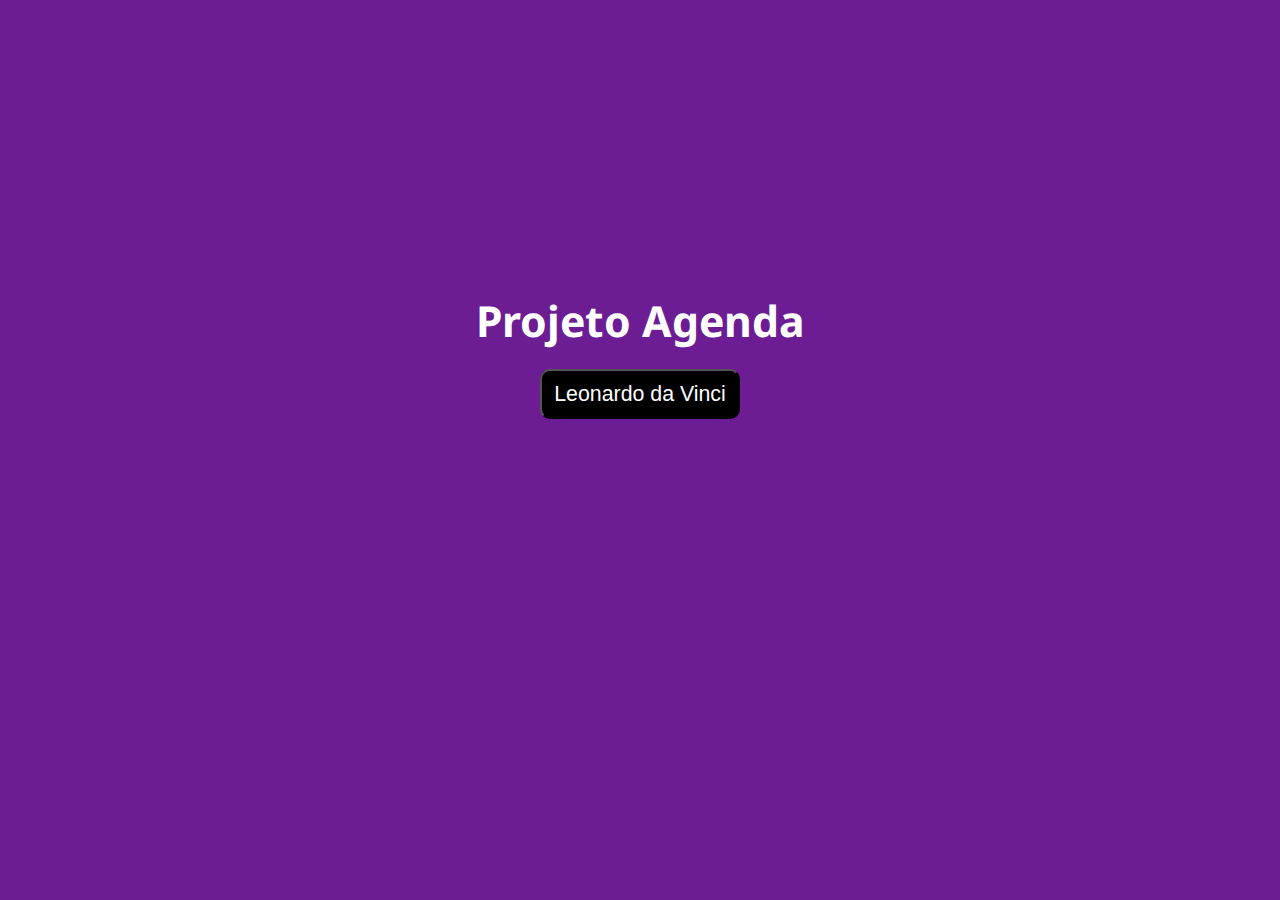
<file: index.html>
<!DOCTYPE html>
<html lang="en">
<head>
    <meta charset="UTF-8">
    <meta name="viewport" content="width=device-width, initial-scale=1.0">
    <title>Projeto Agenda</title>
    <link rel="stylesheet" type="text/css" href="style.css">
</head>
<body>
    <div class="container">
        <h1>Projeto Agenda</h1>
        <button id="gerarBotoes" onclick="gerarBotoes()">Leonardo da Vinci</button>
        <div id="botoesContainer"></div>
    </div>
    <script src="script.js"></script>
</body>
</html>
</file>
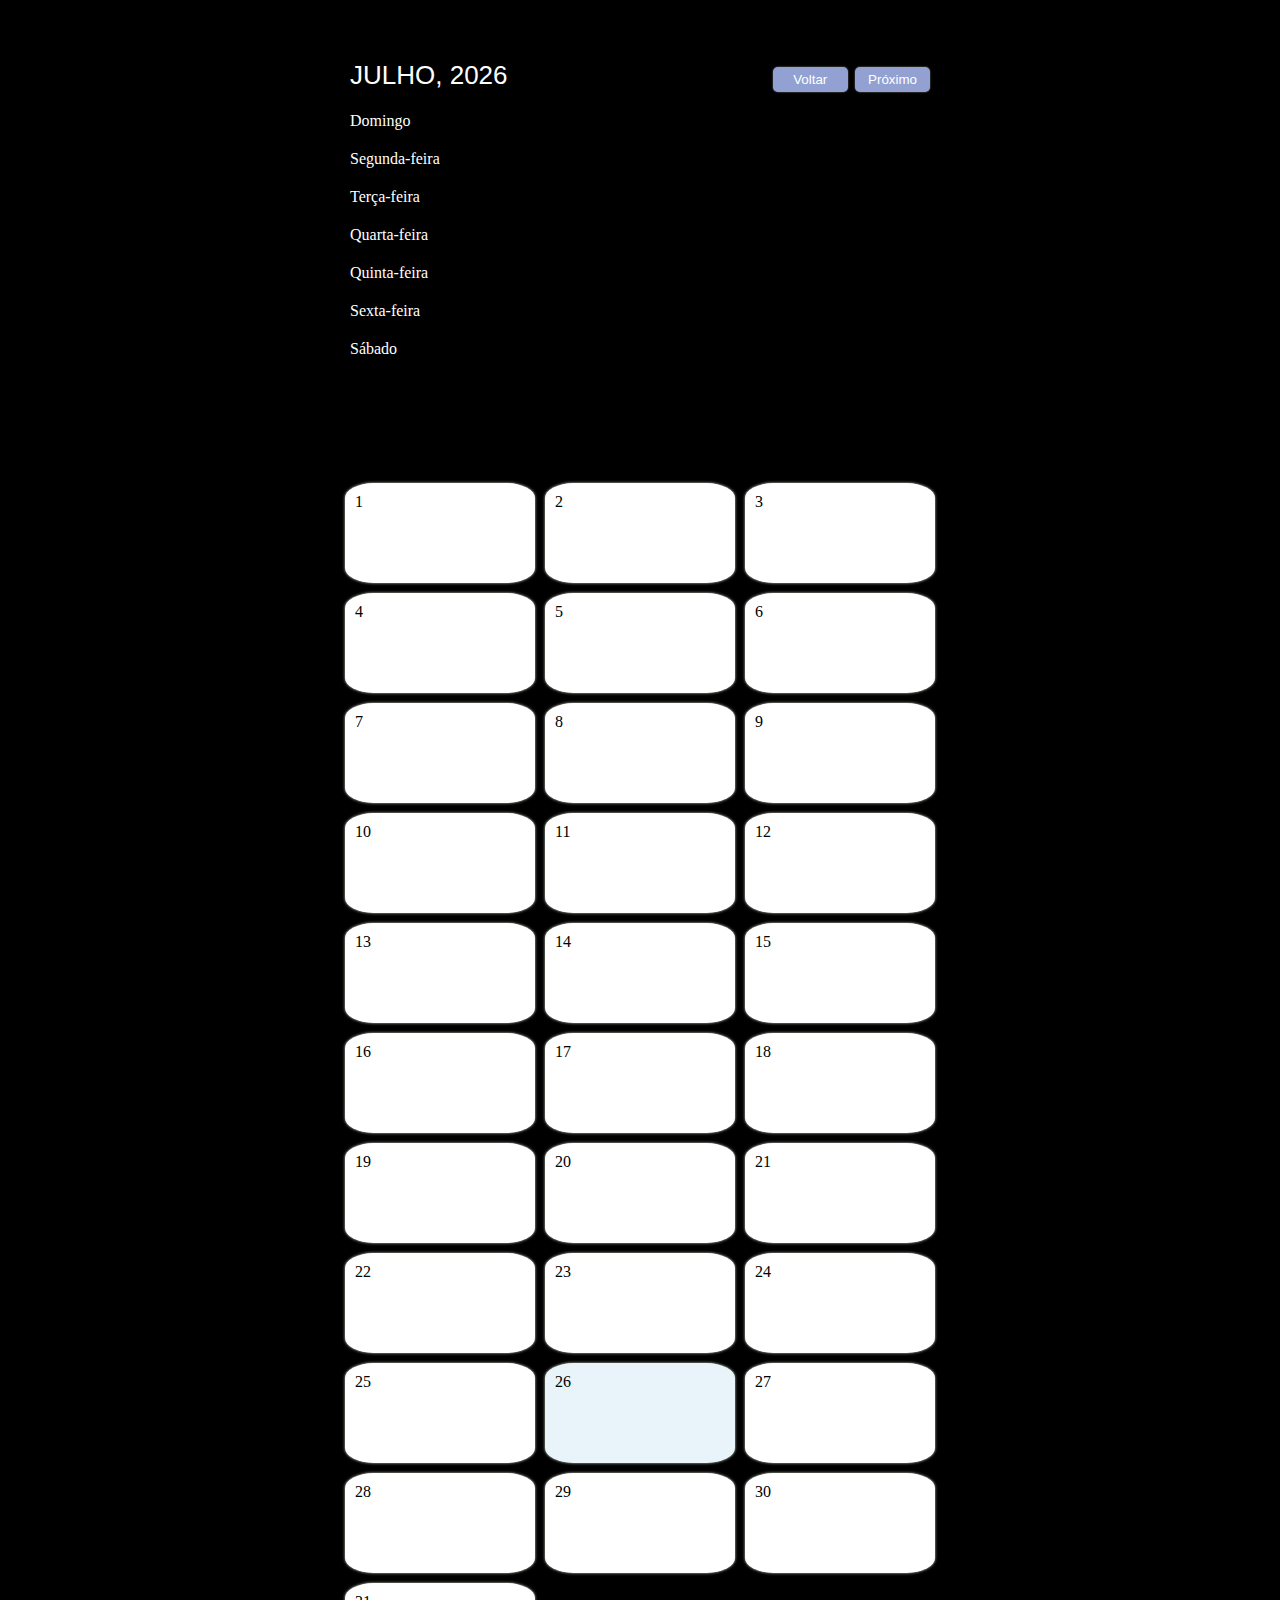
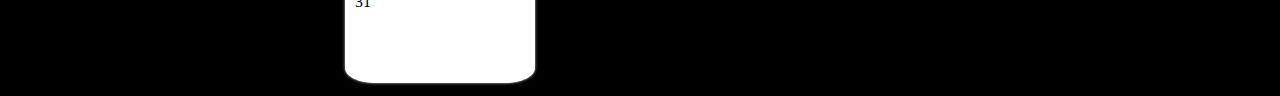
<file: 1AnoA/turmaA.html>
<!DOCTYPE html>
<html lang="en">
<head>
    <meta charset="UTF-8">
    <meta name="viewport" content="width=device-width, initial-scale=1.0">
    <title>Calendário</title>
    <link rel="stylesheet" href="./turmaA.css">
    <script defer src="turmaA.js"></script>
</head>
<body>
 <div id="container">
    <!-- Cabeçalho do Calendário -->
    <div id="header">
        <div id="displayMes"></div>
        <div>
            <button id="botaoVoltar">Voltar</button>
            <button id="botaoProximo">Próximo</button>
        </div>
    </div>

    <!-- Dias da semana -->
    <div id="diasSemana">
        <div>Domingo</div>
        <div>Segunda-feira</div>
        <div>Terça-feira</div>
        <div>Quarta-feira</div>
        <div>Quinta-feira</div>
        <div>Sexta-feira</div>
        <div>Sábado</div>
    </div>

    <!-- Calendário dinâmico -->
    <div id="calendario"></div>

    <!-- Criar novo evento -->

    <div id="modalNovoEvento">
        <h2>Novo Evento</h2>

        <input id="tituloCaixaEvento" placeholder="Nome do Evento"/>
    
        <button id="botaoSalvar"> Salvar</button>
        <button id="botaoCancelar">Cancelar</button> 
    </div>

    <!-- Deletar evento -->

    <div id="modalDeleteEvento">
        <h2>Evento</h2>
    
        <div id="textoEvento"></div><br>
    
        <button id="botaoDeletar">Deletar</button>
        <button id="botaoFechar">Fechar</button>
      </div>
 </div>
    
</body>
</html>
</file>
<file: style.css>
@import url('https://fonts.googleapis.com/css2?family=IBM+Plex+Sans:wght@200;700&family=Noto+Sans:wght@100;600&display=swap');

* {
    padding: 0;
    margin: 0;
    box-sizing: border-box;
}

body {
    font-family: 'Noto Sans', sans-serif;
    background: #6c1d93;
}
h1{
    animation: ease text-move 2s forwards;
    color: white;
    font-size: 32pt;
}
@keyframes text-move{
    from {transform:  translateY(0px);
          opacity: 0;}
    to {transform:   translateY(-60px);
        opacity: 1;}
  }

.container {
    width: 100%;
    display: flex;
    flex-direction: column;
    align-items: center;
    justify-content: center;
    height: 80vh; 
}

button {
    margin-top: 20px;
    width: 200px; /* Altura fixa em pixels */
    height: 50px; /* Altura fixa em pixels */
    border-radius: 10px;
    cursor: pointer;
    background-color: #000;
    color: white;
    font-size: 16pt;
}
button:hover{
    background-color: #030000;
    box-shadow: 0 0 20px rgba(0, 0, 0, 0.3);
}

#botoesContainer {
    margin-top: 10px;
    width: 20%;
    display: flex;
    flex-direction: column;
    justify-content: center;
    align-items: center;

}

#botoesContainer button {
    height: 50px; /* Altura fixa em pixels */
    margin: 5px;
    border-radius: 10px;
    background-color: #000;
    color: white;
    font-size: 14pt;
}
</file>
<file: 1AnoA/turmaA.css>
html {
  --body-color: #000000;
  --header-color: #ffffff;
  --header-button: #92a1d1;
  --color-weekdays: #ffffff;
  --box-shadow: #CBD4C2;
  --hover: #6c1d93;
  --current-day: #e8f4fa;
  --event-color: #000000;
  --modal-event: #6c1d93;
  --color-day: white;
}

body {
  display: flex;
  margin-top: 50px;
  justify-content: center;
  background-color: var(--body-color);
}

button {
  width: 75px;
  cursor: pointer;
  box-shadow: 0px 0px 2px gray;
  border: none;
  outline: none;
  padding: 5px;
  border-radius: 5px;
  color: white;
}

#header {
  padding: 10px;
  color: var(--header-color);
  font-size: 26px;
  font-family: sans-serif;
  display: flex;
  justify-content: space-between;
}

#header button {
  background-color: var(--header-button);
}

#container {
  width: 100%;
  max-width: 600px; /* Adicionado limite máximo para telas de até 600 pixels */
  box-sizing: border-box; /* Garante que a largura inclua padding e bordas */
}

#diasSemana {
  width: 100%;
  display: flex;
  color: var(--color-weekdays);
  flex-wrap: wrap; /* Permite que os dias da semana se ajustem em telas pequenas */
}

#diasSemana div {
  width: 100%;
  padding: 10px;
  box-sizing: border-box; /* Garante que a largura inclua padding e bordas */
}

#calendario {
  width: 100%;
  margin: auto;
  display: flex;
  flex-wrap: wrap;
}

.dia {
  width: calc(33.33% - 10px); /* Ajusta a largura para 33.33% com espaço entre os dias */
  padding: 10px;
  height: 100px;
  cursor: pointer;
  box-sizing: border-box;
  background-color: var(--color-day);
  margin: 5px;
  box-shadow: 0px 0px 3px var(--box-shadow);
  display: flex;
  flex-direction: column;
  justify-content: space-between;
  border-radius: 15%;
}

.dia:hover {
  background-color: var(--hover);
}

.dia + #currentDay {
  background-color: var(--current-day);
}

.event {
  font-size: 10px;
  padding: 3px;
  background-color: var(--event-color);
  color: white;
  border-radius: 5px;
  max-height: 55px;
  overflow: hidden;
}

.padding {
  cursor: default !important;
  background-color: var(--body-color) !important;
  box-shadow: none !important;
}

#modalNovoEvento,
#modalDeleteEvento {
  display: none;
  z-index: 20;
  padding: 25px;
  background-color: var(--modal-event);
  box-shadow: 0px 0px 3px black;
  border-radius: 5px;
  width: 100%;
  max-width: 600px; /* Adicionado limite máximo para telas de até 600 pixels */
  top: 100px;
  left: 0;
  right: 0;
  margin: auto;
  position: absolute;
  font-family: sans-serif;
}
#modalNovoEvento h2 {
  color: white;
}

#tituloCaixaEvento {
  padding: 10px;
  width: 100%;
  box-sizing: border-box;
  margin-bottom: 25px;
  border-radius: 3px;
  outline: none;
  border: none;
  box-shadow: 0px 0px 3px gray;
}

#tituloCaixaEvento.error {
  border: 2px solid red;
}

#botaoCancelar,
#botaoDeletar {
  background-color: var(--body-color);
}

#botaoSalvar,
#botaoFechar {
  background-color: var(--body-color);
}

#textoEvento {
  font-size: 14px;
}
#modalDeleteEvento h2 {
  color: white;
}
#textoEvento {
  color: white;
}
#modalBackDrop {
  display: none;
  top: 0px;
  left: 0px;
  z-index: 10;
  width: 100vw;
  height: 100vh;
  position: absolute;
  background-color: rgba(0, 0, 0, 0.8);
}
</file>
